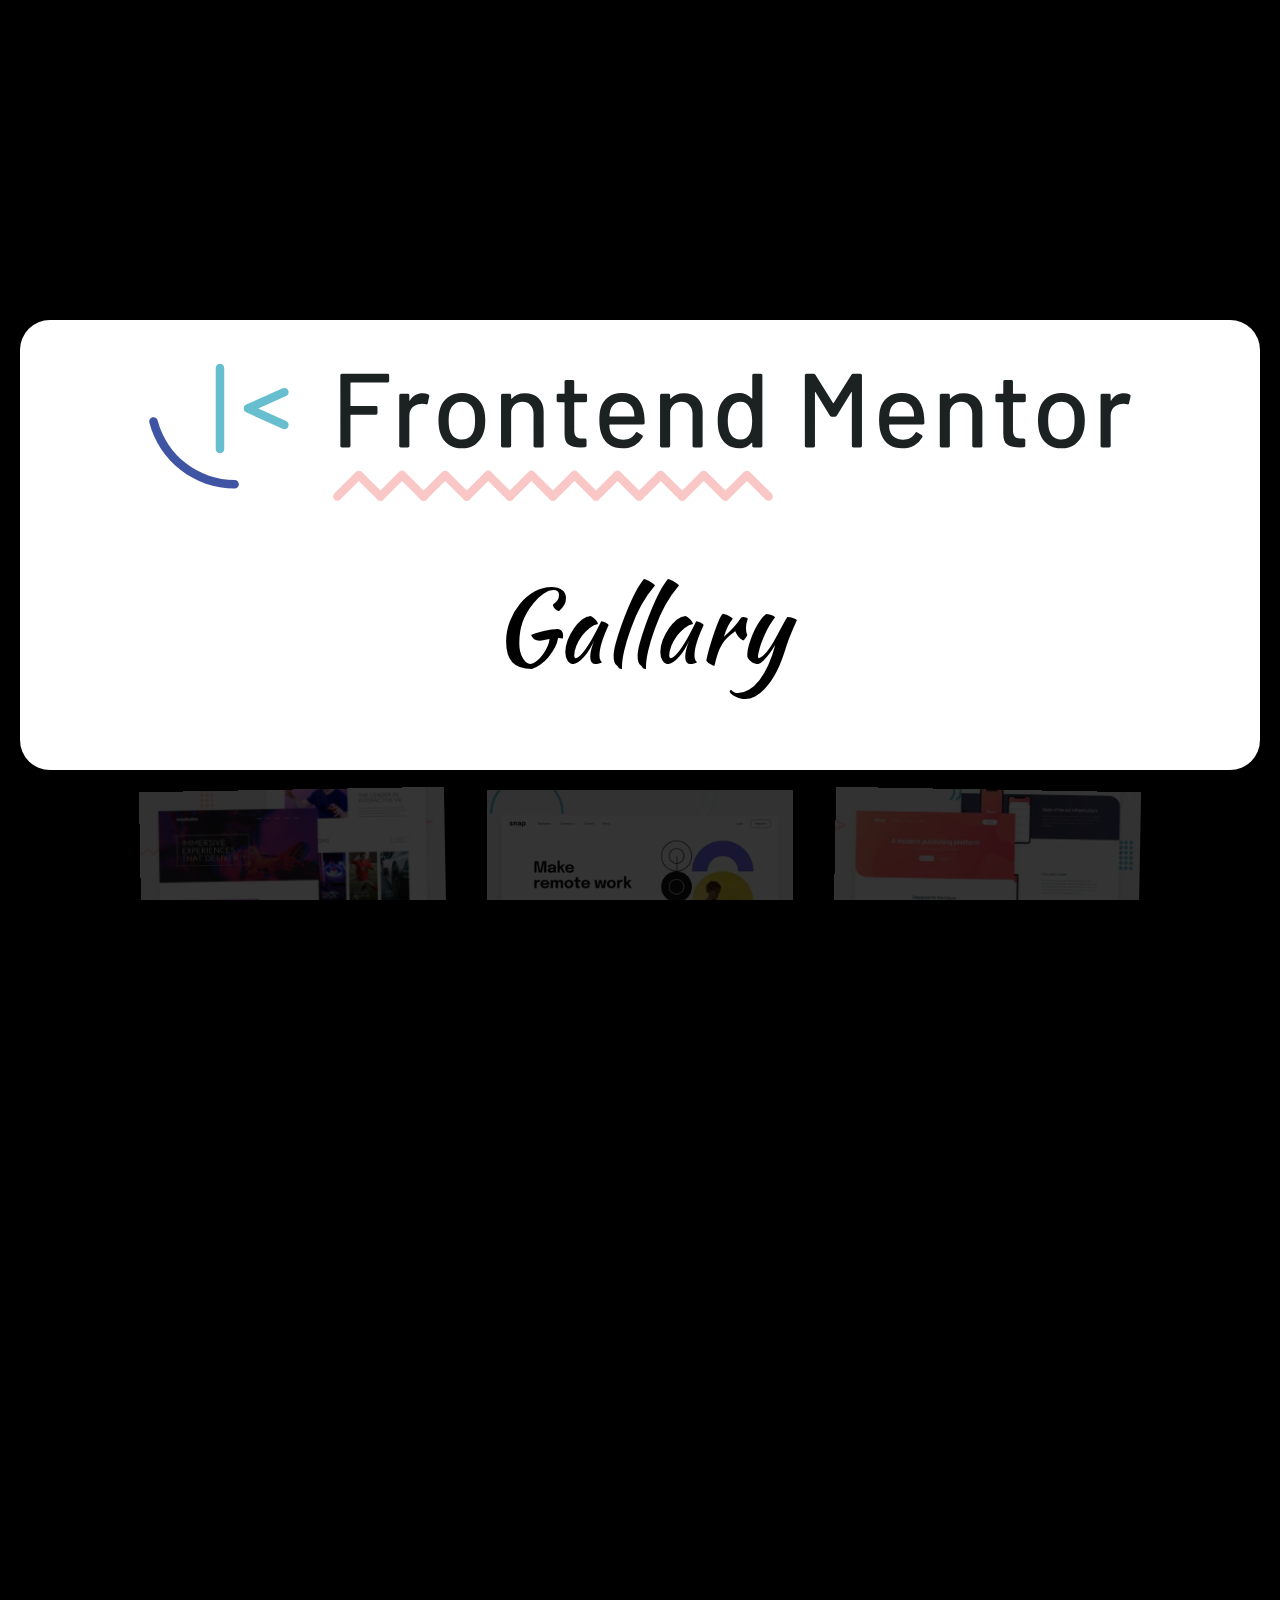
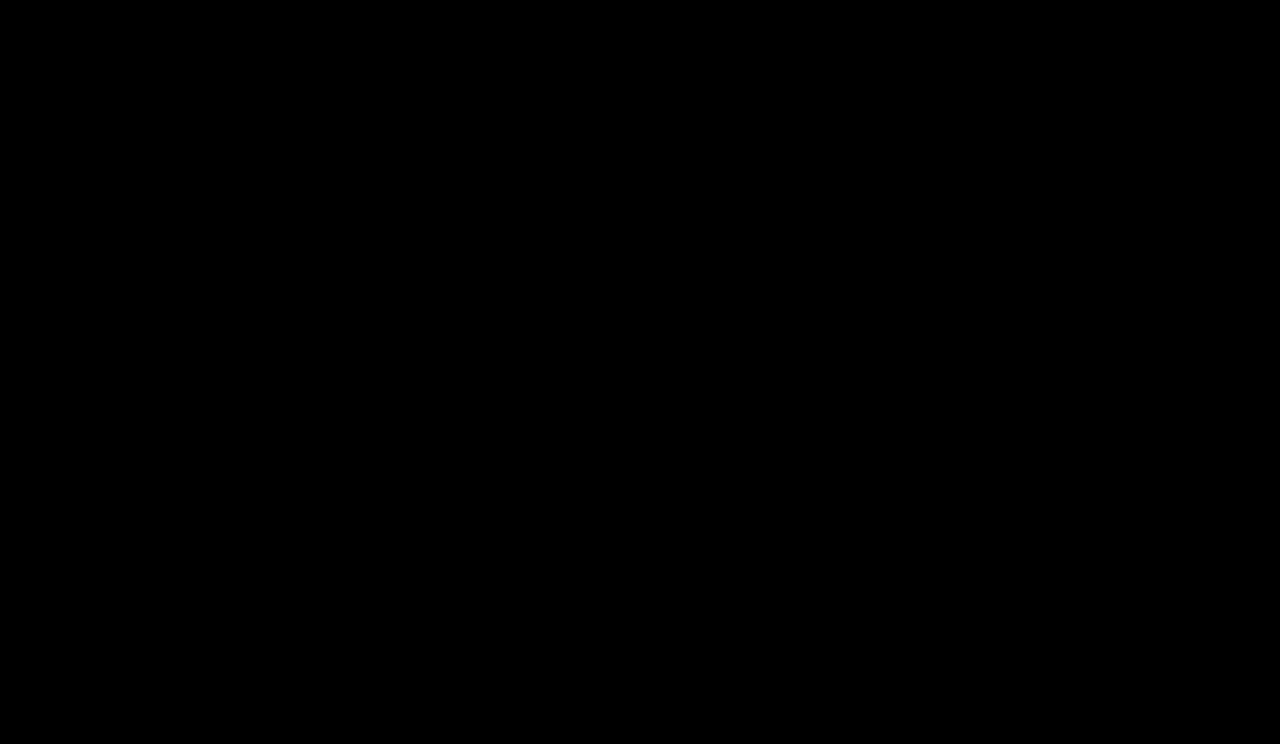
<file: index.html>
<!DOCTYPE html>
<html lang="en">
  <head>
    <meta charset="UTF-8" />
    <meta name="viewport" content="width=device-width, initial-scalkoe=1.0" />
    <link rel="stylesheet" href="./css/main.css" />
    <link rel="icon" href="./img/favicon-32x32.png">
    <title>My FM works</title>
    <script src="./js/gsap/gsap.min.js" defer></script>
    <script src="./js/gsap/ScrollTrigger.min.js" defer></script>
    <script src="./js/gsap/ScrollSmoother.min.js" defer></script>
    <script src="./js/frontend-mentor.js" defer></script>
  </head>
  <body>
    <div class="wrapper">
      <div class="content">
        <div class="gallary">
          <div data-speed="1" class="hero-section">
            <img class="logo" src="./img/logo.svg" alt="" />
            <p class="hero-text">Gallary</p>
          </div>

          <div class="col">

            <div class="card left fr12">
              <div class="link-container">
                <a href="https://andyouno.github.io/loopstudios-landing-page-main/" class="demolink">Demo</a>
                <a href="https://github.com/ANDyouNo/loopstudios-landing-page-main" class="gitlink">GitHub</a>
                <a href="https://www.frontendmentor.io/challenges/loopstudios-landing-page-N88J5Onjw" class="frontlink">Challenge</a>
              </div>
              <h2 class="projname">Newsletter sign-up</h2>
            </div>

            <div class="card left fr4">
              <div class="link-container">
                <a href="https://andyouno.github.io/newsletter-sign-up-with-success-message-main/" class="demolink">Demo</a>
                <a href="https://github.com/ANDyouNo/newsletter-sign-up-with-success-message-main" class="gitlink">GitHub</a>
                <a href="https://www.frontendmentor.io/challenges/newsletter-signup-form-with-success-message-3FC1AZbNrv" class="frontlink">Challenge</a>
              </div>
              <h2 class="projname">Newsletter sign-up</h2>
            </div>

            <div class="card left fr1">
              <div class="link-container">
                <a href="https://andyouno.github.io/faq-accordion-card-main/" class="demolink">Demo</a>
                <a href="https://github.com/ANDyouNo/faq-accordion-card-main" class="gitlink">GitHub</a>
                <a href="https://www.frontendmentor.io/challenges/faq-accordion-card-XlyjD0Oam" class="frontlink">Challenge</a>
              </div>
              <h2 class="projname">FAQ accordion card</h2>
            </div>

            <div class="card left fr7">
              <div class="link-container">
                <a href="https://andyouno.github.io/nft-preview-card-component-main/" class="demolink">Demo</a>
                <a href="https://github.com/ANDyouNo/nft-preview-card-component-main" class="gitlink">GitHub</a>
                <a href="https://www.frontendmentor.io/challenges/nft-preview-card-component-SbdUL_w0U" class="frontlink">Challenge</a>
              </div>
              <h2 class="projname">NFT prewiev card</h2>
            </div>
            
          </div>

          <div class="col">

            <div class="card center fr2">
              <div class="link-container">
                <a href="https://andyouno.github.io/intro-section-with-dropdown-navigation-main/" class="demolink">Demo</a>
                <a href="https://github.com/ANDyouNo/intro-section-with-dropdown-navigation-main" class="gitlink">GitHub</a>
                <a href="https://www.frontendmentor.io/challenges/intro-section-with-dropdown-navigation-ryaPetHE5" class="frontlink">Challenge</a>
              </div>
              <h2 class="projname">Intro section</h2>
            </div>

            <div class="card center fr5">
              <div class="link-container">
                <a href="https://andyouno.github.io/order-summary-component-main/" class="demolink">Demo</a>
                <a href="https://github.com/ANDyouNo/order-summary-component-main" class="gitlink">GitHub</a>
                <a href="https://www.frontendmentor.io/challenges/order-summary-component-QlPmajDUj" class="frontlink">Challenge</a>
              </div>
              <h2 class="projname">Order summury component</h2>
            </div>

            <div class="card center fr8">
              <div class="link-container">
                <a href="https://andyouno.github.io/news-homepage-main/" class="demolink">Demo</a>
                <a href="https://github.com/ANDyouNo/news-homepage-main" class="gitlink">GitHub</a>
                <a href="https://www.frontendmentor.io/challenges/news-homepage-H6SWTa1MFl" class="frontlink">Challenge</a>
              </div>
              <h2 class="projname">News homepage</h2>
            </div>

            <div class="card center fr10">
              <div class="link-container">
                <a href="https://andyouno.github.io/qr-code-component/" class="demolink">Demo</a>
                <a href="https://github.com/ANDyouNo/qr-code-component" class="gitlink">GitHub</a>
                <a href="https://www.frontendmentor.io/challenges/qr-code-component-iux_sIO_H" class="frontlink">Challenge</a>
              </div>
              <h2 class="projname">QR code component</h2>
            </div>
          
          </div>

          <div class="col">

            <div class="card right fr3">
              <div class="link-container">
                <a href="https://andyouno.github.io/blogr-landing-page-main/" class="demolink">Demo</a>
                <a href="https://github.com/ANDyouNo/blogr-landing-page-main" class="gitlink">GitHub</a>
                <a href="https://www.frontendmentor.io/challenges/blogr-landing-page-EX2RLAApP" class="frontlink">Challenge</a>
              </div>
              <h2 class="projname">Blogr landing page</h2>
            </div>

            <div class="card right fr6">
              <div class="link-container">
                <a href="https://andyouno.github.io/interactive-rating-component-main/" class="demolink">Demo</a>
                <a href="https://github.com/ANDyouNo/interactive-rating-component-main" class="gitlink">GitHub</a>
                <a href="https://www.frontendmentor.io/challenges/interactive-rating-component-koxpeBUmI" class="frontlink">Challenge</a>
              </div>
              <h2 class="projname">Interactive rating component</h2>
            </div>

            <div class="card right fr9">
              <div class="link-container">
                <a href="https://andyouno.github.io/age-calculator-app-main/" class="demolink">Demo</a>
                <a href="https://github.com/ANDyouNo/age-calculator-app-main" class="gitlink">GitHub</a>
                <a href="https://www.frontendmentor.io/challenges/age-calculator-app-dF9DFFpj-Q" class="frontlink">Challenge</a>
              </div>
              <h2 class="projname">Age calculator app</h2>
            </div>

            <div class="card right fr11">
              <div class="link-container">
                <a href="https://andyouno.github.io/Product-preview-card-component/" class="demolink">Demo</a>
                <a href="https://github.com/ANDyouNo/Product-preview-card-component" class="gitlink">GitHub</a>
                <a href="https://www.frontendmentor.io/challenges/product-preview-card-component-GO7UmttRfa" class="frontlink">Challenge</a>
              </div>
              <h2 class="projname">Product prewiev card</h2>
            </div>
          
          </div>
        </div>

        <footer class="footer"></footer>
      </div>
    </div>
  </body>
</html>
</file>
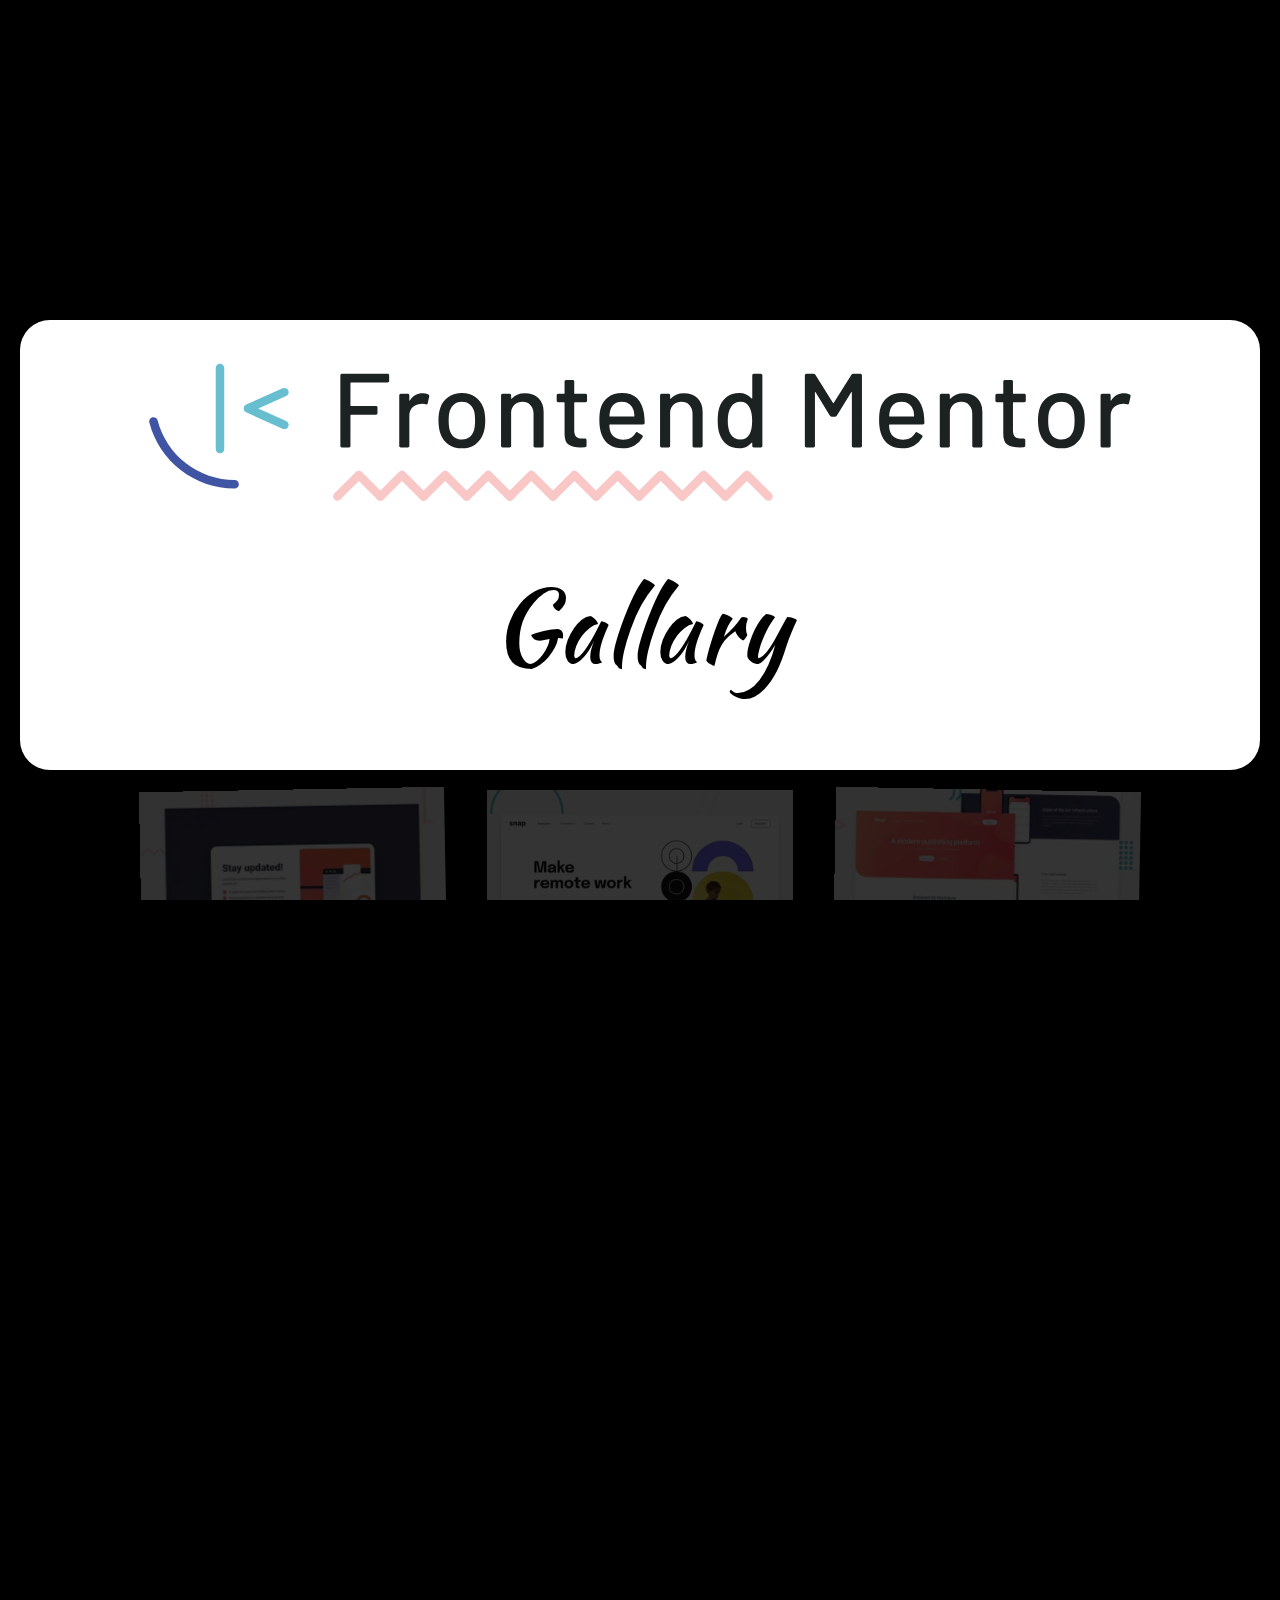
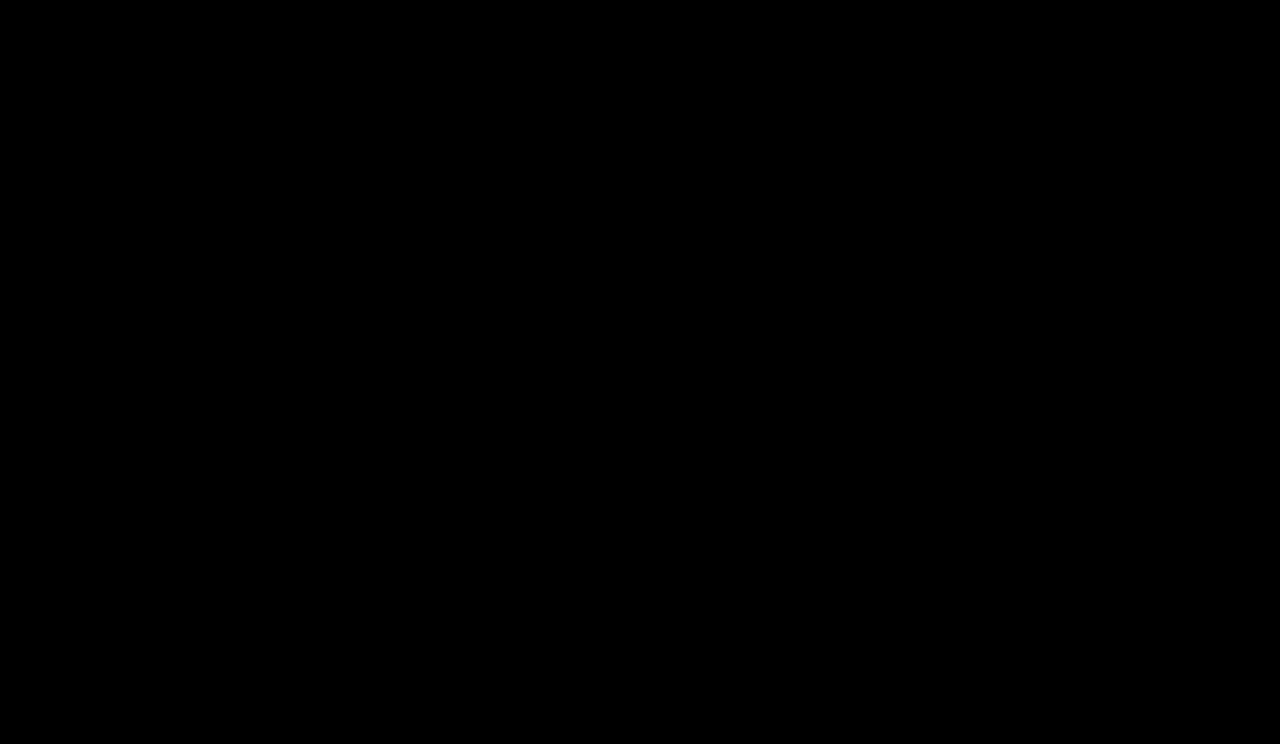
<file: frontend-mentor.html>
<!DOCTYPE html>
<html lang="en">
  <head>
    <meta charset="UTF-8" />
    <meta name="viewport" content="width=device-width, initial-scale=1.0" />
    <link rel="stylesheet" href="./css/main.css" />
    <title>My FM works</title>
    <script src="./js/gsap/gsap.min.js" defer></script>
    <script src="./js/gsap/ScrollTrigger.min.js" defer></script>
    <script src="./js/gsap/ScrollSmoother.min.js" defer></script>
    <script src="./js/frontend-mentor.js" defer></script>
  </head>
  <body>
    <div class="wrapper">
      <div class="content">
        <div class="gallary">
          <div data-speed="1" class="hero-section">
            <img class="logo" src="./img/logo.svg" alt="" />
            <p class="hero-text">Gallary</p>
          </div>

          <div class="col">

            <div class="card left fr4">
              <div class="link-container">
                <a href="https://andyouno.github.io/newsletter-sign-up-with-success-message-main/" class="demolink">Demo</a>
                <a href="https://github.com/ANDyouNo/newsletter-sign-up-with-success-message-main" class="gitlink">GitHub</a>
                <a href="https://www.frontendmentor.io/challenges/newsletter-signup-form-with-success-message-3FC1AZbNrv" class="frontlink">Challenge</a>
              </div>
              <h2 class="projname">Newsletter sign-up</h2>
            </div>

            <div class="card left fr1">
              <div class="link-container">
                <a href="https://andyouno.github.io/faq-accordion-card-main/" class="demolink">Demo</a>
                <a href="https://github.com/ANDyouNo/faq-accordion-card-main" class="gitlink">GitHub</a>
                <a href="https://www.frontendmentor.io/challenges/faq-accordion-card-XlyjD0Oam" class="frontlink">Challenge</a>
              </div>
              <h2 class="projname">FAQ accordion card</h2>
            </div>

            <div class="card left fr7">
              <div class="link-container">
                <a href="https://andyouno.github.io/nft-preview-card-component-main/" class="demolink">Demo</a>
                <a href="https://github.com/ANDyouNo/nft-preview-card-component-main" class="gitlink">GitHub</a>
                <a href="https://www.frontendmentor.io/challenges/nft-preview-card-component-SbdUL_w0U" class="frontlink">Challenge</a>
              </div>
              <h2 class="projname">NFT prewiev card</h2>
            </div>

            <div class="card left fr10">
              <div class="link-container">
                <a href="https://andyouno.github.io/qr-code-component/" class="demolink">Demo</a>
                <a href="https://github.com/ANDyouNo/qr-code-component" class="gitlink">GitHub</a>
                <a href="https://www.frontendmentor.io/challenges/qr-code-component-iux_sIO_H" class="frontlink">Challenge</a>
              </div>
              <h2 class="projname">QR code component</h2>
            </div>
            
          </div>

          <div class="col">

            <div class="card center fr2">
              <div class="link-container">
                <a href="https://andyouno.github.io/intro-section-with-dropdown-navigation-main/" class="demolink">Demo</a>
                <a href="https://github.com/ANDyouNo/intro-section-with-dropdown-navigation-main" class="gitlink">GitHub</a>
                <a href="https://www.frontendmentor.io/challenges/intro-section-with-dropdown-navigation-ryaPetHE5" class="frontlink">Challenge</a>
              </div>
              <h2 class="projname">Intro section</h2>
            </div>

            <div class="card center fr5">
              <div class="link-container">
                <a href="https://andyouno.github.io/order-summary-component-main/" class="demolink">Demo</a>
                <a href="https://github.com/ANDyouNo/order-summary-component-main" class="gitlink">GitHub</a>
                <a href="https://www.frontendmentor.io/challenges/order-summary-component-QlPmajDUj" class="frontlink">Challenge</a>
              </div>
              <h2 class="projname">Order summury component</h2>
            </div>

            <div class="card center fr8">
              <div class="link-container">
                <a href="https://andyouno.github.io/news-homepage-main/" class="demolink">Demo</a>
                <a href="https://github.com/ANDyouNo/news-homepage-main" class="gitlink">GitHub</a>
                <a href="https://www.frontendmentor.io/challenges/news-homepage-H6SWTa1MFl" class="frontlink">Challenge</a>
              </div>
              <h2 class="projname">News homepage</h2>
            </div>
          
          </div>

          <div class="col">

            <div class="card right fr3">
              <div class="link-container">
                <a href="https://andyouno.github.io/blogr-landing-page-main/" class="demolink">Demo</a>
                <a href="https://github.com/ANDyouNo/blogr-landing-page-main" class="gitlink">GitHub</a>
                <a href="https://www.frontendmentor.io/challenges/blogr-landing-page-EX2RLAApP" class="frontlink">Challenge</a>
              </div>
              <h2 class="projname">Blogr landing page</h2>
            </div>

            <div class="card right fr6">
              <div class="link-container">
                <a href="https://andyouno.github.io/interactive-rating-component-main/" class="demolink">Demo</a>
                <a href="https://github.com/ANDyouNo/interactive-rating-component-main" class="gitlink">GitHub</a>
                <a href="https://www.frontendmentor.io/challenges/interactive-rating-component-koxpeBUmI" class="frontlink">Challenge</a>
              </div>
              <h2 class="projname">Interactive rating component</h2>
            </div>

            <div class="card right fr9">
              <div class="link-container">
                <a href="https://andyouno.github.io/age-calculator-app-main/" class="demolink">Demo</a>
                <a href="https://github.com/ANDyouNo/age-calculator-app-main" class="gitlink">GitHub</a>
                <a href="https://www.frontendmentor.io/challenges/age-calculator-app-dF9DFFpj-Q" class="frontlink">Challenge</a>
              </div>
              <h2 class="projname">Age calculator app</h2>
            </div>

            <div class="card right fr11">
              <div class="link-container">
                <a href="https://andyouno.github.io/Product-preview-card-component/" class="demolink">Demo</a>
                <a href="https://github.com/ANDyouNo/Product-preview-card-component" class="gitlink">GitHub</a>
                <a href="https://www.frontendmentor.io/challenges/product-preview-card-component-GO7UmttRfa" class="frontlink">Challenge</a>
              </div>
              <h2 class="projname">Product prewiev card</h2>
            </div>
          
          </div>
        </div>

        <footer class="footer"></footer>
      </div>
    </div>
  </body>
</html>
</file>
<file: css/main.css>
@charset "UTF-8";
/* CSS RESET */
/* Указываем box sizing */
@import url("https://fonts.googleapis.com/css2?family=Kaushan+Script&display=swap");
@import url("https://fonts.googleapis.com/css2?family=Raleway:wght@300;500&display=swap");
*,
*::before,
*::after {
  box-sizing: border-box;
}

/* Убираем внутренние отступы */
ul[class],
ol[class] {
  padding: 0;
}

/* Убираем внешние отступы */
body,
h1,
h2,
h3,
h4,
p,
ul[class],
ol[class],
li,
figure,
figcaption,
blockquote,
dl,
dd {
  margin: 0;
}

/* Выставляем основные настройки по-умолчанию для body */
body {
  min-height: 100vh;
  scroll-behavior: smooth;
  text-rendering: optimizeSpeed;
  line-height: 1.5;
}

/* Удаляем стандартную стилизацию для всех ul и il, у которых есть атрибут class*/
ul[class],
ol[class] {
  list-style: none;
}

/* Элементы a, у которых нет класса, сбрасываем до дефолтных стилей */
a:not([class]) {
  -webkit-text-decoration-skip: ink;
          text-decoration-skip-ink: auto;
}

/* Упрощаем работу с изображениями */
img {
  max-width: 100%;
  display: block;
}

/* Указываем понятную периодичность в потоке данных у article*/
article > * + * {
  margin-top: 1em;
}

/* Наследуем шрифты для инпутов и кнопок */
input,
button,
textarea,
select {
  font: inherit;
}

/* Удаляем все анимации и переходы для людей, которые предпочитай их не использовать */
@media (prefers-reduced-motion: reduce) {
  * {
    animation-duration: 0.01ms !important;
    animation-iteration-count: 1 !important;
    transition-duration: 0.01ms !important;
    scroll-behavior: auto !important;
  }
}
::-webkit-scrollbar {
  width: 0;
}

body {
  background-color: black;
}

.gallary {
  margin: auto;
  max-width: 1400px;
  width: 100%;
  padding: 20px;
  display: flex;
  flex-wrap: wrap;
  gap: 30px;
  justify-content: center;
}

.col {
  display: flex;
  flex-direction: column;
  gap: 30px;
  margin-bottom: 300px;
}

.card {
  font-family: Raleway;
  width: calc((1vh + 1vw) * 14);
  height: calc((1vh + 1vw) * 13);
  display: flex;
  flex-direction: column-reverse;
  align-items: center;
}

.link-container {
  display: flex;
  gap: 30px;
}

.demolink {
  font-size: calc((1vh + 1vw) * 0.8);
  font-weight: 500;
  color: #F4F6F1;
  text-decoration: none;
  text-align: center;
  transition: 0.4s;
}

.demolink:hover {
  color: #C0EA6A;
  text-decoration: none;
  filter: drop-shadow(0px 0px 5px #C0EA6A);
  transition: 0.4s;
}

.gitlink {
  font-size: calc((1vh + 1vw) * 0.8);
  font-weight: 500;
  color: #F4F6F1;
  text-decoration: none;
  text-align: center;
  transition: 0.4s;
}

.gitlink:hover {
  color: #7F59F7;
  text-decoration: none;
  filter: drop-shadow(0px 0px 5px #C0EA6A);
  transition: 0.4s;
}

.frontlink {
  font-size: calc((1vh + 1vw) * 0.8);
  font-weight: 500;
  color: #F4F6F1;
  text-decoration: none;
  text-align: center;
  transition: 0.4s;
}

.frontlink:hover {
  color: #00B2FF;
  text-decoration: none;
  filter: drop-shadow(0px 0px 5px #C0EA6A);
  transition: 0.4s;
}

.projname {
  color: #fff;
  text-align: center;
  font-size: calc(1vh + 1vw);
}

.fr1 {
  background: no-repeat top/contain url(../resources/fr1.webp);
}

.fr2 {
  background: no-repeat top/contain url(../resources/fr2.webp);
}

.fr3 {
  background: no-repeat top/contain url(../resources/fr3.webp);
}

.fr4 {
  background: no-repeat top/contain url(../resources/fr4.webp);
}

.fr5 {
  background: no-repeat top/contain url(../resources/fr5.webp);
}

.fr6 {
  background: no-repeat top/contain url(../resources/fr6.webp);
}

.fr7 {
  background: no-repeat top/contain url(../resources/fr7.webp);
}

.fr8 {
  background: no-repeat top/contain url(../resources/fr8.webp);
}

.fr9 {
  background: no-repeat top/contain url(../resources/fr9.webp);
}

.fr10 {
  background: no-repeat top/contain url(../resources/fr10.webp);
}

.fr11 {
  background: no-repeat top/contain url(../resources/fr11.webp);
}

.fr12 {
  background: no-repeat top/contain url(../resources/fr12.webp);
}

.hero-section {
  margin-top: 300px;
  background-color: white;
  width: 100%;
  height: 50vh;
  font-size: 100px;
  padding-top: 40px;
  font-family: "Kaushan Script";
  font-weight: 100;
  text-align: center;
  border-radius: 30px;
}
.hero-section p {
  margin-top: 50px;
}

.logo {
  margin: auto;
  width: 80%;
}/*# sourceMappingURL=main.css.map */
</file>
